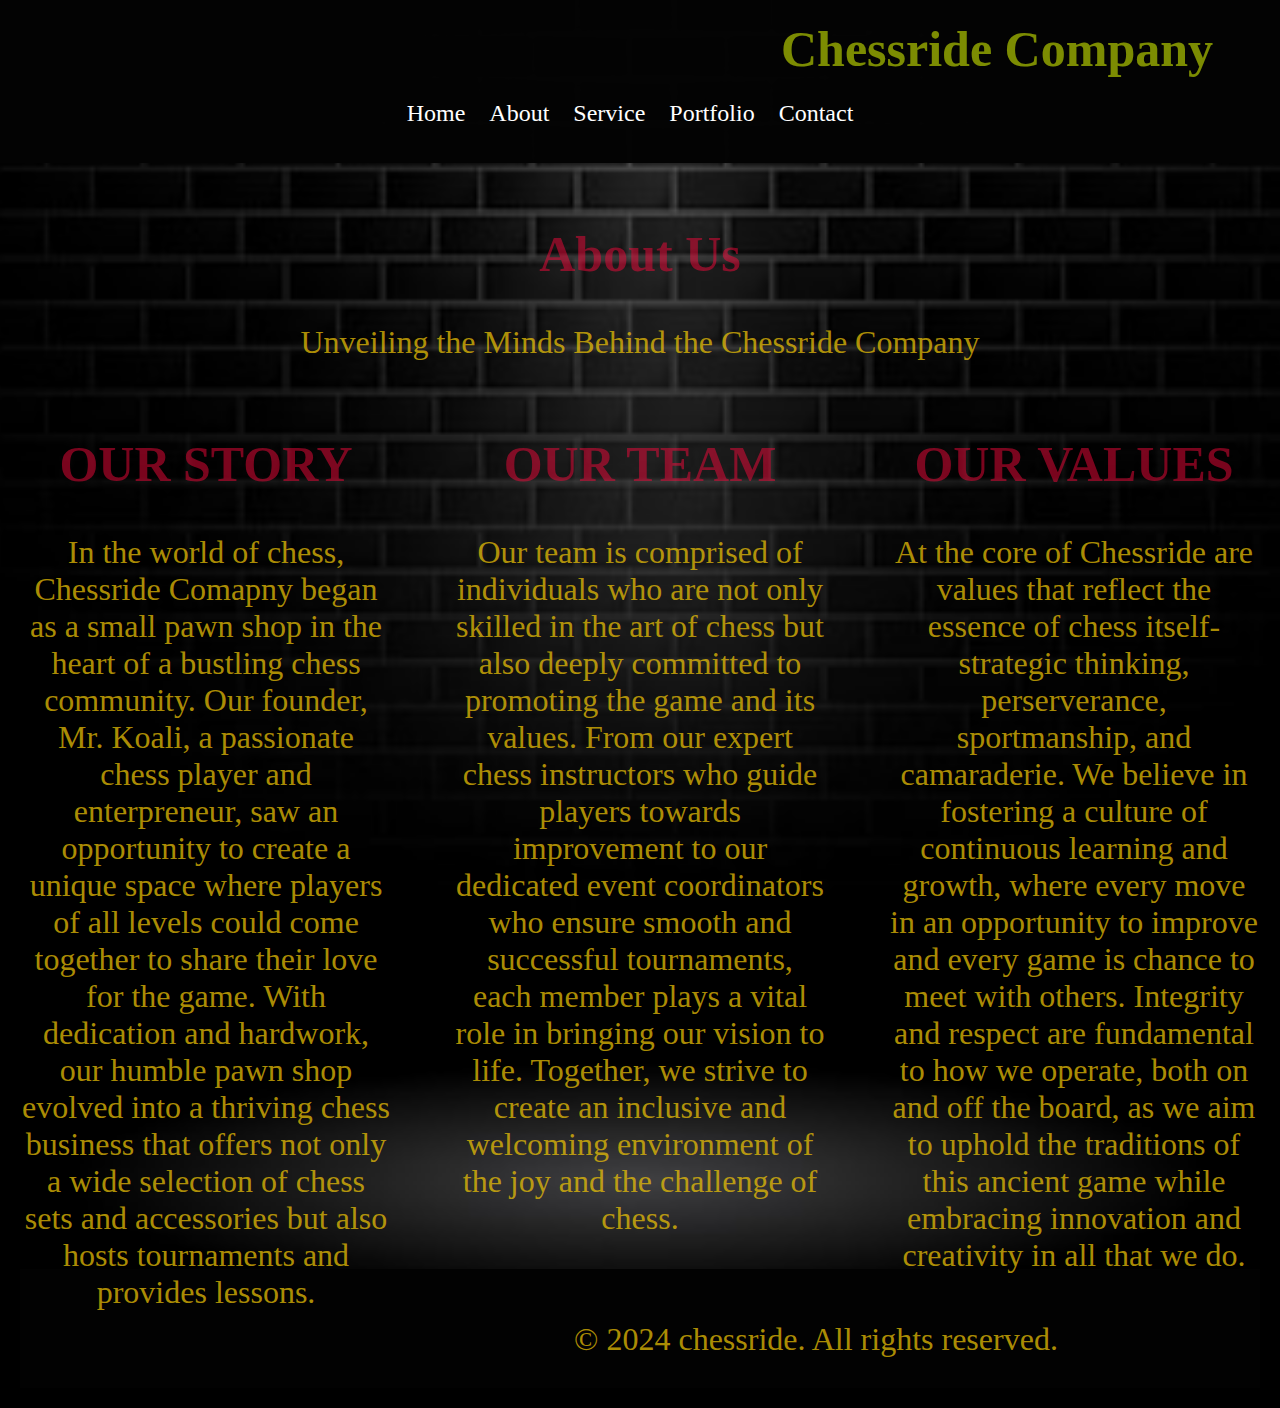
<file: about.html>
<!DOCTYPE html>
<html lang="en">
<head>
    <meta charset="UTF-8">
    <meta name="viewport" content="width=device-width, initial-scale=1.0">
    <title>About - Chessride Company</title>
    <link rel="stylesheet" href="style.css">
</head>
<body>
    <header class="unique-header">
        <h1><marquee direction="side-to-side" behavior="alternate">Chessride Company</marquee></h1>
        <nav>
            <ul>
                <li><a href="index.html">Home</a></li>
                <li><a href="about.html">About</a></li>
                <li><a href="services.html">Service</a></li>
                <li><a href="portfolio.html">Portfolio</a></li>
                <li><a href="contact-me.html">Contact</a></li>
            </ul>
        </nav>
    </header>
    
    <section class="content">
        <style> body {background-image: url('bestback.jpg.jpg');background-size:cover;background-position:center;background-repeat:no-repeat;}</style>   
        <h2>About Us</h2>
        <p>Unveiling the Minds Behind the Chessride Company</p>
 </header>

<section id="about-content">
 <div class="column" style="float: left; width: 30%; text-align: center;">
  <h2>OUR STORY</h2>
  <p>In the world of chess, Chessride Comapny began as a small pawn shop in the heart of a bustling chess community. Our founder, Mr. Koali, a passionate chess player and        
   enterpreneur, saw an opportunity to create a unique space where players of all levels could come together to share their love for the game. With dedication and hardwork, our humble pawn 
   shop evolved into a thriving chess business that offers not only a wide selection of chess sets and accessories but also hosts tournaments and provides lessons.</p>
 </div>

 <div class="column" style="display: inline-block; width: 30%; text-align: center;">
  <h2>OUR TEAM</h2>
  <p>Our team is comprised of individuals who are not only skilled in the art of chess but also deeply committed to promoting the game and its values. From our expert chess 
   instructors who guide players towards improvement to our dedicated event coordinators who ensure smooth and successful tournaments, each member plays a vital role in bringing our vision 
   to life. Together, we strive to create an inclusive and welcoming environment of the joy and the challenge of chess.</p>
 </div>

 <div class="column" style="float: right; width: 30%; text-align: center;">
  <h2>OUR VALUES</h2>
  <p>At the core of Chessride are values that reflect the essence of chess itself- strategic thinking, perserverance, sportmanship, and camaraderie. We believe in fostering a 
   culture of continuous learning and growth, where every move in an opportunity to improve  and every game is chance to meet with others. Integrity and respect are fundamental to how we 
   operate, both on and off the board, as we aim to uphold the traditions of this ancient game while embracing innovation and creativity in all that we do.</p>
 </div>
</section>
    
    <footer class="unique-footer">
        
        <p>&copy; 2024 chessride. All rights reserved.</p>
    </footer>
</body>
</html>
</file>
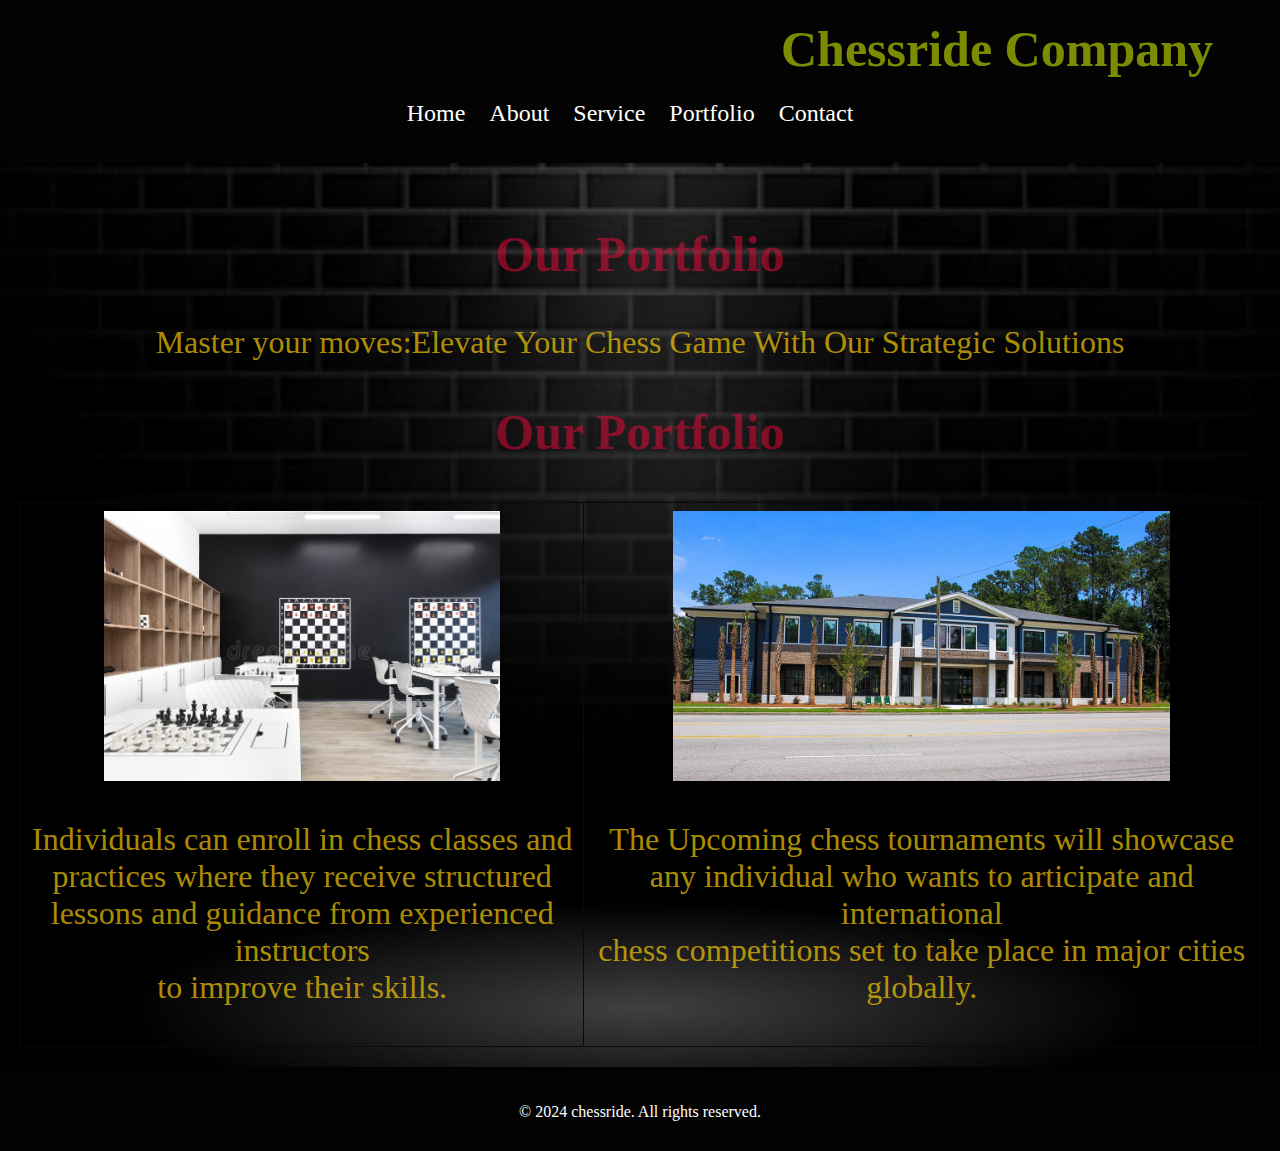
<file: portfolio.html>
<!DOCTYPE html>
<html lang="en">
<head>
    <meta charset="UTF-8">
    <meta name="viewport" content="width=device-width, initial-scale=1.0">
    <title>Portfolio - Chessride Company</title>
    <link rel="stylesheet" href="style.css">
</head>
<body>
    <header class="unique-header">
      <h1><marquee direction="side-to-side" behavior="alternate">Chessride Company</marquee></h1>
        <nav>
            <ul>
                <li><a href="index.html">Home</a></li>
                <li><a href="about.html">About</a></li>
                <li><a href="services.html">Service</a></li>
                <li><a href="portfolio.html">Portfolio</a></li>
                <li><a href="contact-me.html">Contact</a></li>
            </ul>
        </nav>
    </header>
    
    <section class="content">
        <style> body {background-image: url('bestback.jpg.jpg');background-size:cover;background-position:center;background-repeat:no-repeat;}</style>
        <h2>Our Portfolio</h2>
        <p>Master your moves:Elevate Your Chess Game With Our Strategic Solutions</p>
 </header>

</style>
</head>
<body>
</header>
<article>
<h2>Our Portfolio</h2>
<table> 
<tr>
    <td>
<section> 
    <img src="interior.jpg.jpg" height="270" alt="Accessment 1">
    <p> Individuals can enroll in chess classes and<br>
        practices where they receive structured<br>
        lessons and guidance from experienced instructors<br>
        to improve their skills.</p> 
</section>
</td>
<td>
<img src="exterior.jpeg.jpeg" height="270" alt="Accessment 1">
<p>The Upcoming chess tournaments will showcase<br>
    any individual who wants to articipate and international<br>
    chess competitions set to take place in major cities globally.</p>
</div>     
</td>
</tr>
</table>
</article>
</section>
    
    <footer class="unique-footer">
        <p>&copy; 2024 chessride. All rights reserved.</p>
    </footer>
</body>
</html>
</file>
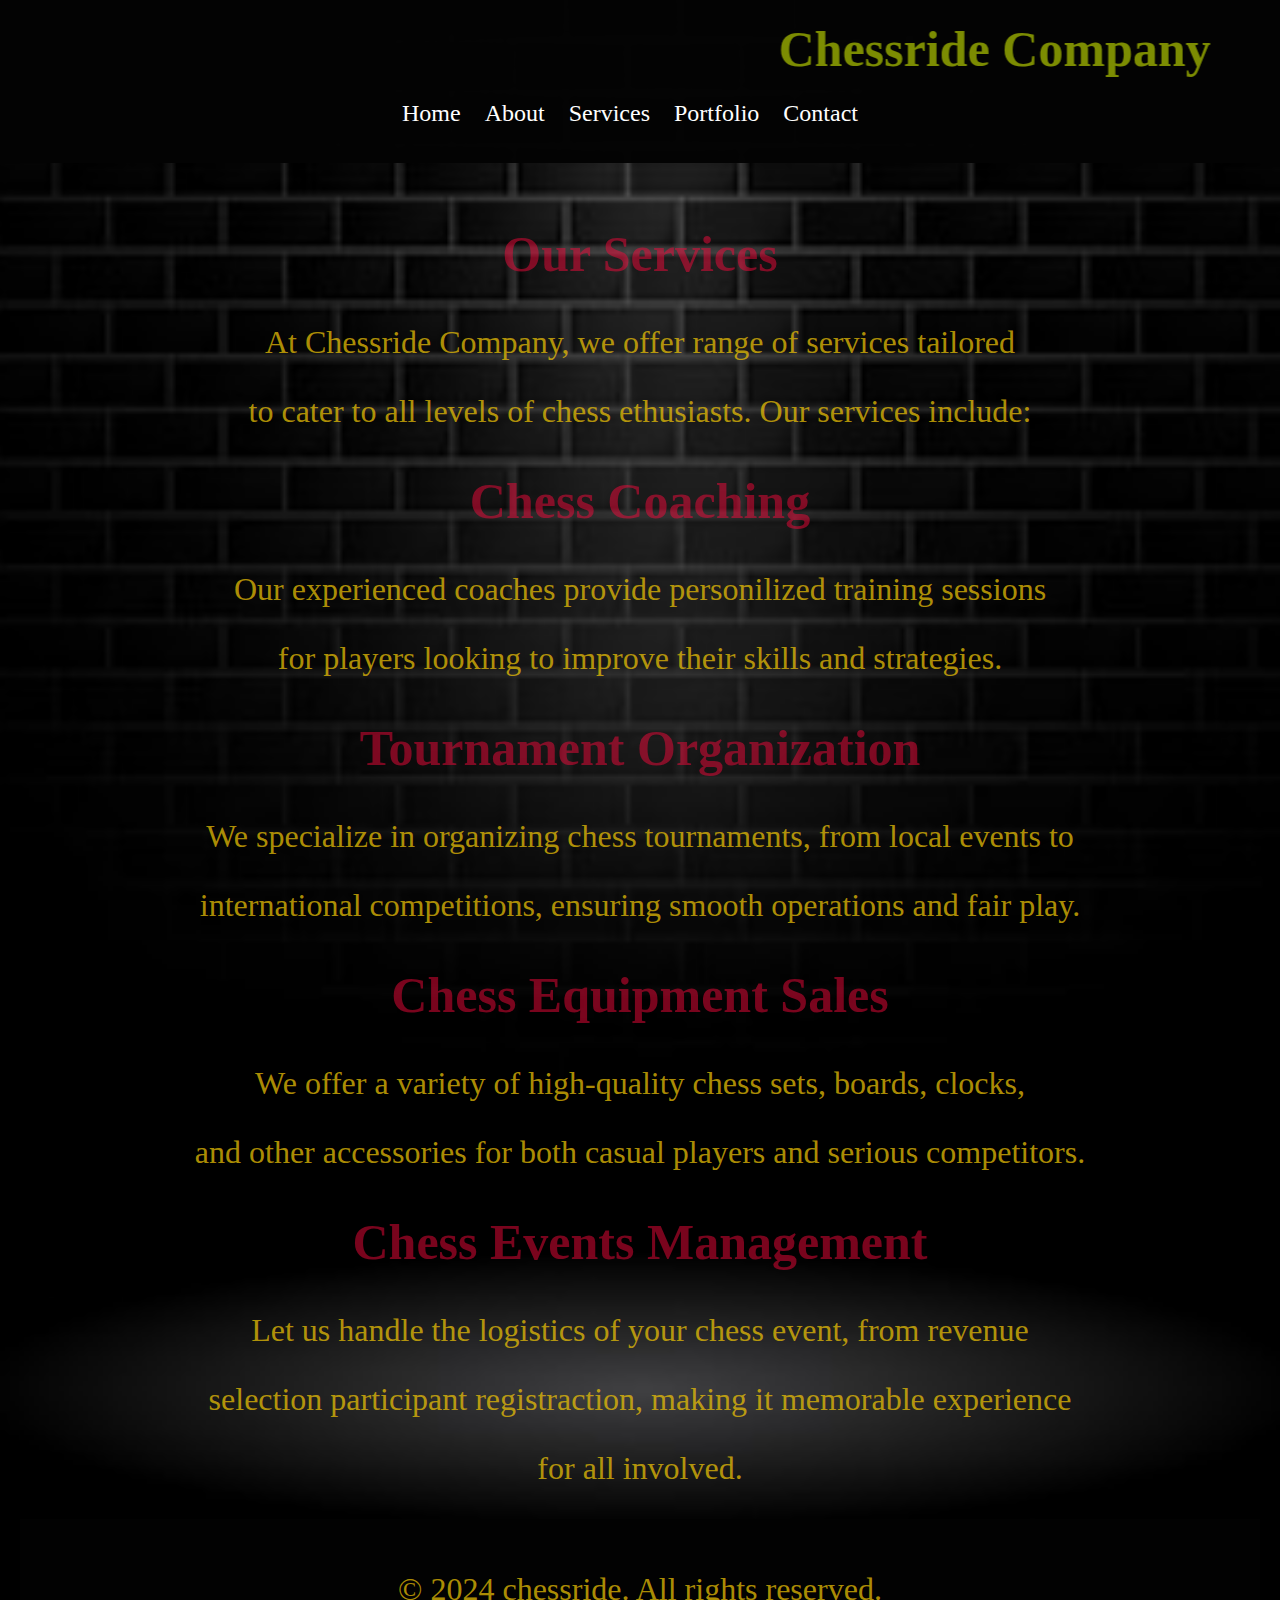
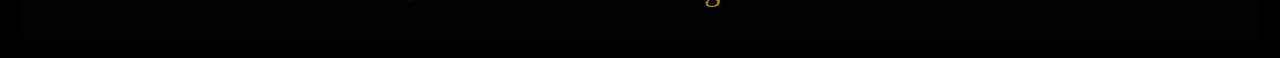
<file: services.html>
<!DOCTYPE html>
<html lang="en">
<head>
    <meta charset="UTF-8">
    <meta name="viewport" content="width=device-width, initial-scale=1.0">
    <title>Services - Chessride Company</title>
    <link rel="stylesheet" href="style.css">
</head>
<body>
    <header class="unique-header">
      <h1><marquee direction="side-to-side" behavior="alternate">Chessride Company</marquee></h1>
        <nav>
            <ul>
                <li><a href="index.html">Home</a></li>
                <li><a href="about.html">About</a></li>
                <li><a href="services.html">Services</a></li>
                <li><a href="portfolio.html">Portfolio</a></li>
                <li><a href="contact-me.html">Contact</a></li>
            </ul>
        </nav>
    </header>
    
    <section class="content">
        <style> body {background-image: url('bestback.jpg.jpg');background-size:cover;background-position:center;background-repeat:no-repeat;}</style>
        <h2>Our Services</h2>
  <p>At Chessride Company, we offer range of services tailored</p>
  <p>to cater to all levels of chess ethusiasts. Our services include:</p>
 </header>

<section id="service-content">
 <div class="Service"> 
  <h2>Chess Coaching</h2>
  <p>Our experienced coaches provide personilized training sessions</p>
  <p>for players looking to improve their skills and strategies.</p>
 </div>

 <div class="Service">
  <h2>Tournament Organization</h2>
  <p>We specialize in organizing chess tournaments, from local events to</p>
  <p>international competitions, ensuring smooth operations and fair play.</p>
 </div>

 <div class="Service">
  <h2>Chess Equipment Sales</h2>
  <p>We offer a variety of high-quality chess sets, boards, clocks,</p> 
  <p>and other accessories for both casual players and serious competitors.</p>
 </div>

 <div class="Service">
  <h2>Chess Events Management</h2>
  <p>Let us handle the logistics of your chess event, from revenue</p> 
  <p>selection participant registraction, making it memorable experience</p> 
  <p>for all involved.</p>
 </div>
</section>
    
    <footer class="unique-footer">
        <p>&copy; 2024 chessride. All rights reserved.</p>
    </footer>
</body>
</html>
</file>
<file: style.css>
body {
    font-family: Times 'Times New Roman', Times, serif, sans-serif;
    margin: 0;
    padding: 0;
    background-color: #040404;
}


header {
    background-color: #030303fa;
    color: #dbf8028f;
    padding: 20px;
    text-align: center;
}

header h1 {
    margin: 0;
    font-family: Times 'Times New Roman', Times, serif, sans-serif;
    font-size: 50px;
}

header nav ul {
    list-style-type: none;
    padding: 0;
    margin-top: 10px;
}

header nav ul li {
    display: inline;
    margin-right: 20px;
    font-size: x-large;
}

header nav ul li a {
    color: #fff;
    text-decoration: none;
}

.content {
    padding: 20px;
    text-align: center;
}

.content h2 {
    color: #fc083d7a;
    font-size: 50px;
}

.content p {
    color: #edc306bc;
    font-size: xx-large;
}

table {
    border-collapse: collapse;
    width: 100%;
  }
  
  th, td {
    border: 1px solid #0a0a0a;
    padding: 8px;
    text-align: middle;
    font-size: xx-large;
    color: #0a0a0a;
  }
  
  th {
    background-color: #040404; /* Background color for header cells */
    color: #040404df; /* Text color for header cells */
  }
  
  tr:nth-child(even) {
    background-color: #070707; /* Alternate row background color */
  }

footer {
    background-color: #020202;
    color: #fff;
    padding: 20px;
    text-align: center;
    
    

}

footer p {
    margin-bottom: 10px;
}

footer ul {
    list-style-type: none;
    padding: 0;
}

footer ul li {
    margin-bottom: 5px;
}
</file>
